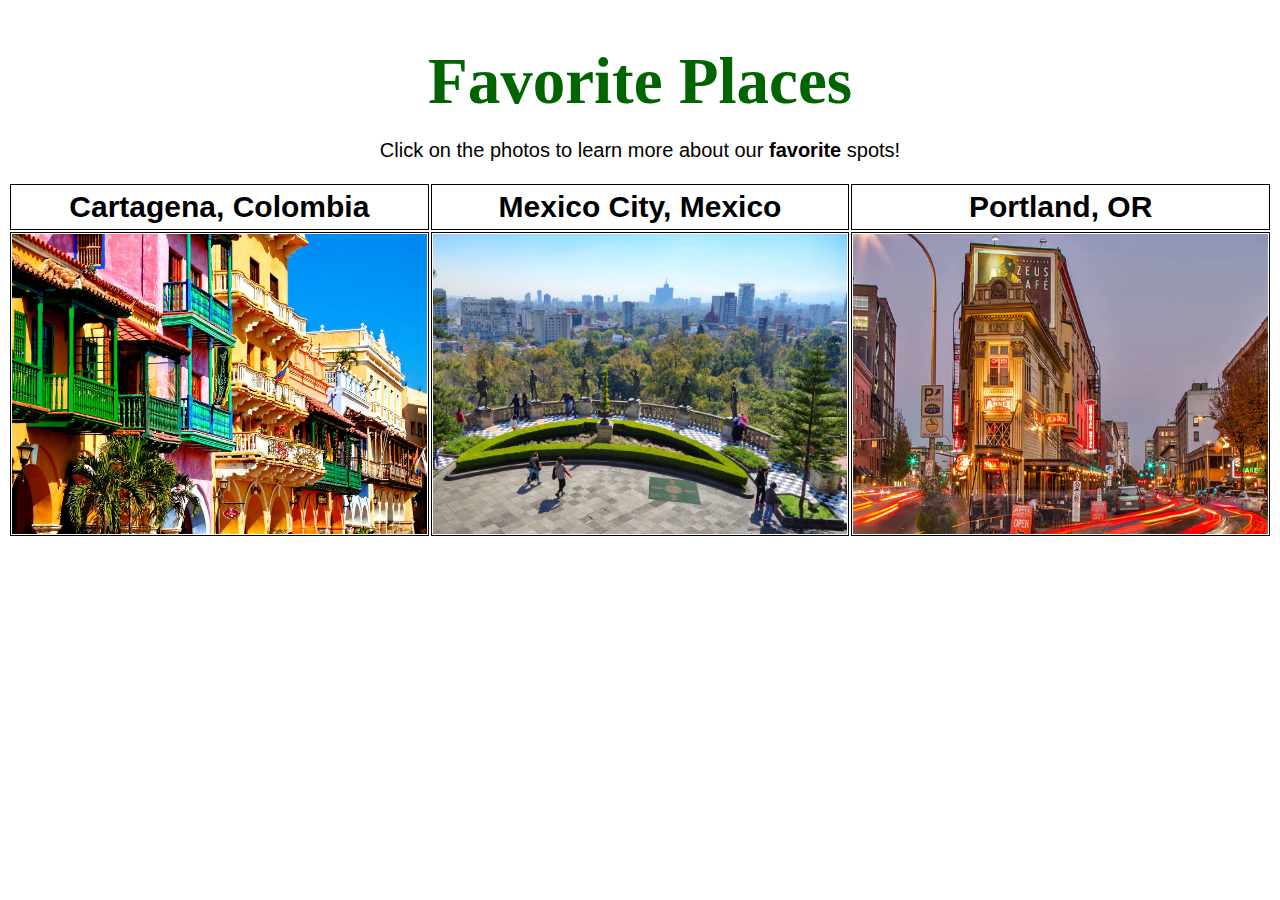
<file: favorite-places.html>
<!DOCTYPE html>
<html>
<head>
  <link href="css/styles.css" rel="stylesheet" type="text/css">
  <title>Favorite Places</title>
</head>

<body>
  <h1>Favorite Places</h1>
  <p>Click on the photos to learn more about our <strong>favorite</strong> spots!</p>
  <table>
    <tr>
      <td class="text-td">Cartagena, Colombia</td>
      <td class="text-td">Mexico City, Mexico</td>
      <td class="text-td">Portland, OR</td>
    </tr>
    <tr>
      <td>
        <a href="https://en.wikipedia.org/wiki/Cartagena,_Colombia"><img src="img/cartagena.jpg" alt="Beautiful Cartagena"></a>
      </td>
      <td>
        <a href="https://en.wikipedia.org/wiki/Mexico_City"><img src="img/mexico.jpg" alt="Mexico City"></a>
      </td>
      <td>
        <a href="https://en.wikipedia.org/wiki/Portland,_Oregon"><img src="img/portland.jpg" alt="Portland"></a>
      </td>
    </tr>
  </table>
</file>
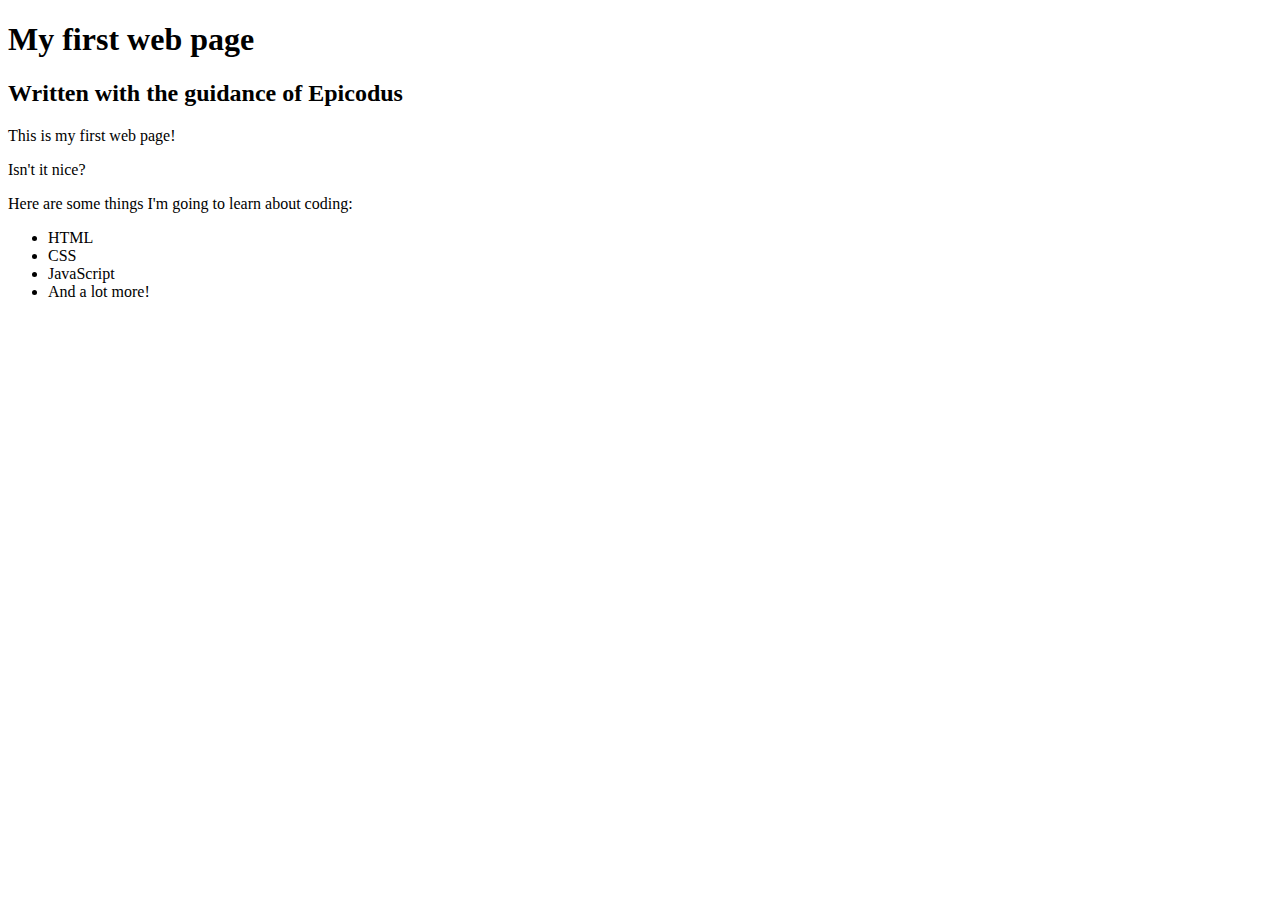
<file: my-first-webpage.html>
<!DOCTYPE html>
<html>
  <head>
    <title>Web page #1</title>
  </head>
  <body>
    <h1>My first web page</h1>

    <h2>Written with the guidance of Epicodus</h2>

    <p>This is my first web page!</p>
    <p>Isn't it nice?</p>

    <p>Here are some things I'm going to learn about coding:</p>
    <ul>
      <li>HTML</li>
      <li>CSS</li>
      <li>JavaScript</li>
      <li>And a lot more!</li>
    </ul>
  </body>
</html>
</file>
<file: css/styles.css>
h1{
  font-family: cursive;
  font-size: 65px;
  color: darkgreen;
  text-align: center;
  margin-bottom: 0px;
}

h2{
  font-style: italic;
  text-align: center;
  font-weight: bold;
}

p{
  font-family: sans-serif;
  font-size: 20px;
  text-align: center;
}

ul{
  font-size: 20px;
  line-height: 30px;
}

img{
  width: 100%;
  height: 300px;
  display: block;
}

table{
  width: 100%;
}

td{
  width: 30%;
  height: 100%;
  border: solid 1px black;
  font-size: 30px;
  font-family:sans-serif;
  text-align: center;
}

.text-td{
  padding: 5px;
  font-weight: bold;
}
</file>
